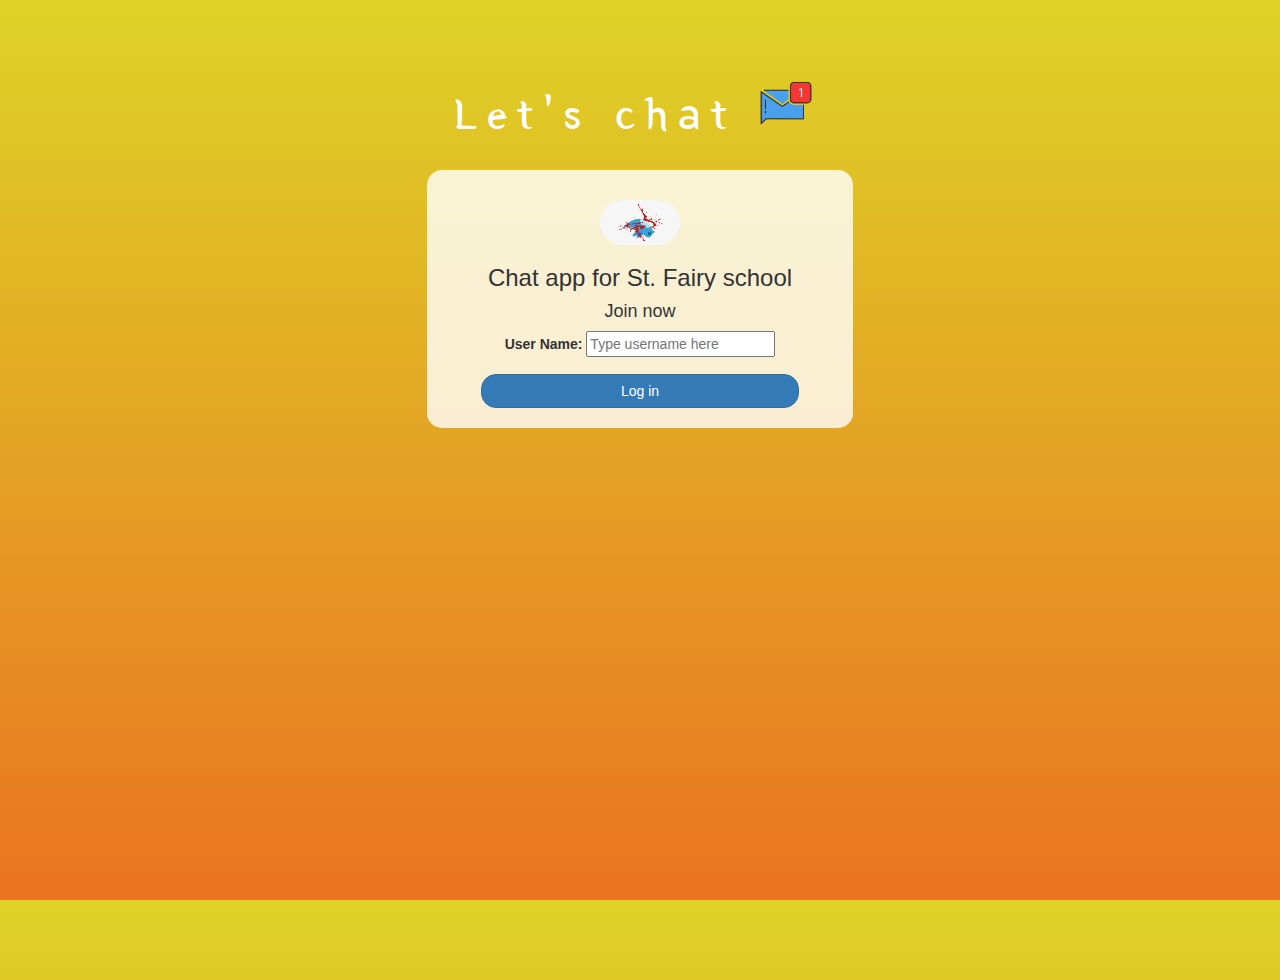
<file: index.html>
<!DOCTYPE html>
<html>
<head>
	<title>Let's chat</title>
<link href="https://fonts.googleapis.com/css?family=Yeon+Sung&display=swap" rel="stylesheet"><meta name="viewport" content="width=device-width, initial-scale=1">

<link rel="stylesheet" href="https://maxcdn.bootstrapcdn.com/bootstrap/3.4.0/css/bootstrap.min.css">
<script src="https://ajax.googleapis.com/ajax/libs/jquery/3.4.1/jquery.min.js"></script>
<script src="https://maxcdn.bootstrapcdn.com/bootstrap/3.4.0/js/bootstrap.min.js"></script>

<link rel="stylesheet" type="text/css" href="style.css">
<script src="kwitter.js"></script>
</head>
<body>
<center>
	<h1 class="header">	
		Let's chat	<sup>
	<img src="m2.png">
	</sup>
</h1>
	<div class="col-lg-4 col-md-6 col-sm-6 col-xs-11 login_div">
	<img src="logo1.png" class="logo">
		<h3 >Chat app for St. Fairy school</h3>
		<h4 >Join now</h4>
		<div class="form-group">
		  <label >User Name:</label>
<input type="text" id="user_name" class="form_control" placeholder="Type username here">
		</div>
		<button id="login_button" class="btn btn-primary" onclick="addUser()" > Log in</button>
		<br><br>
	</div>
</center>
</body>
</html>
</file>
<file: style.css>
html, body
{
  height: 100%;
  margin: 0;
}

body
{
background-image: linear-gradient(#ded326, #ea7321);
}

.header
{
	color: white;font-family: 'Yeon Sung';font-size: 45px;letter-spacing: 10px;margin-top: 80px;
}
.header img
{
	width: 80px;margin-left: -15px;
}

.login_div
{
	background: rgba(255,255,255,0.8);float: none;border-radius: 15px;
}

.logo
{
	width: 80px;margin-top: 30px;border-radius: 40px;
}

#login_button
{
	width: 80%;border-radius: 15px;
}

.room_name
{
	cursor: pointer;
	font-size: 20px;
}


#logout
{
	font-size: 20px; float: right;
}


#output
{
	padding: 10px; width:80%;background: rgba(255,255,255,0.8);border-radius: 15px;
}

.input_div_room_page
{
	width: 80%;
}

.input_div label
{
	color: white;font-size: 20px;
}


.input_div_message_page
{
	position: fixed;bottom: 0px;width: 100%;background: rgba(255,255,255,0.8);
}
.input_div_message_page label
{
	color: black;
}
.input_div_message_page #msg
{
	width: 80%;
}
.input_div_message_page button
{
	margin-top: 15px;
	width: 50%; 
}
.color_white
{
	color: white
}

.user_tick
{
	width:20px;
}
.message_h4
{
	padding-left:5px;color:grey;
}
#send{
	width: 9%;
	font-size: larger;

}
</file>
